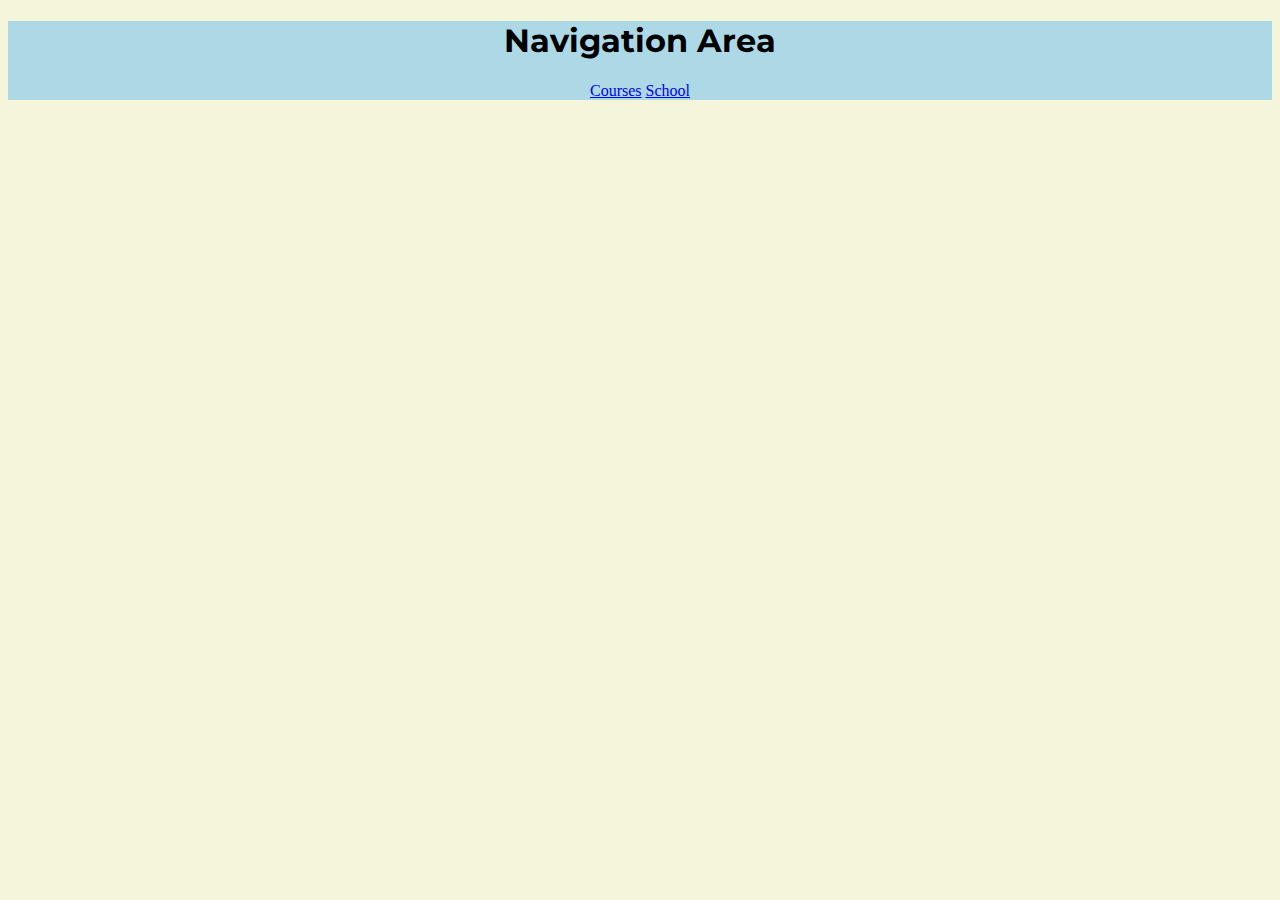
<file: index.html>
<!DOCTYPE html>
<html lang="en">

<head>
    <meta charset="utf-8">
    <title>Index</title>
    <link href="css/person_website_style.css" rel="stylesheet" type="text/css">
    <link href="https://fonts.googleapis.com/css2?family=Montserrat:wght@200;400&display=swap" rel="stylesheet">

</head>

<body>
    <main class="NavArea">
        <header class="NavArea">
            <h1>Navigation Area</h1>
        </header>
        <section class="NavArea">
            <a href="misc/course.html" title="Courses">Courses</a>
            <a href="misc/school.html" title="School">School</a>
        </section>
    </main>

    <!-- <header>
        <a href="https://www.bcit.ca/" title="BCIT Website" ><img src="images/BCIT_logo.svg" alt="BCIT Website link"
                width="150" height="136" /> </a>
    </header>
    <main>
        <article>
            <header>
                <h1>Paragraph about me</h1>
            </header>
            <section>
                <p>My name is <strong>Liam Kneblik</strong> , and I am from Richmond, BC.
                    I've recently joined the CIT program here at BCIT.
                    I <em>really</em> enjoy playing video games in my spare time and,
                    messing around with computers. Any computer related stuff I am usually really interested in. </p>
            </section>
        </article>
        <section>
            <h2>Courses that I'm taking:</h2>
            <ul>
                <li>Scripting for IT - ACIT 1515</li>
                <li>
                    <a href="https://www.bcit.ca/study/outlines/20203041870" title="Course outline for ACIT 1620">
                        Fundamental
                        Web Technologies - ACIT 1620</a>
                </li>
                <li>Technical Math for IT - MATH 1310</li>
            </ul>
        </section>
    </main>
</body> -->

</html>
</file>
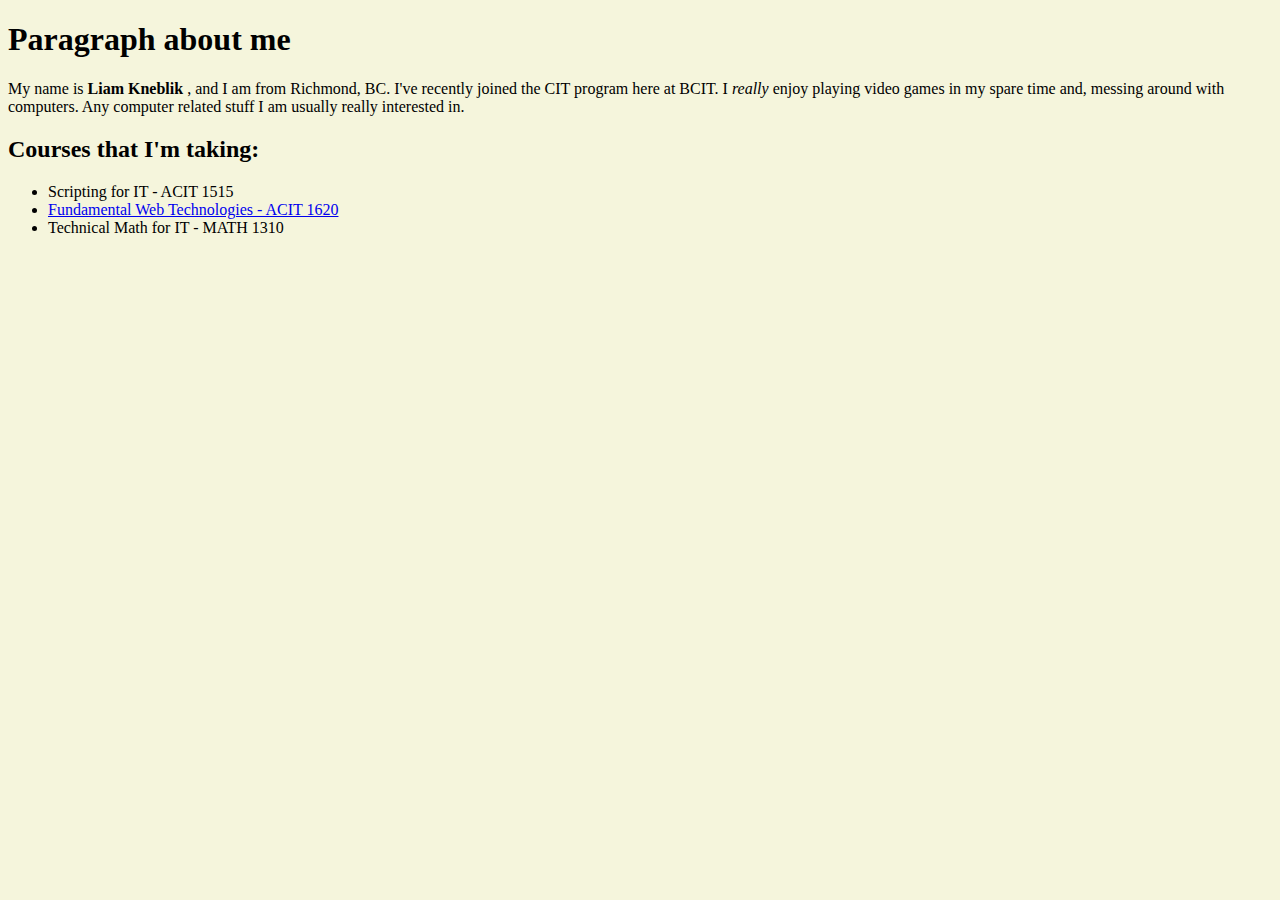
<file: misc/course.html>
<!DOCTYPE html>
<html lang="en">

<head>
    <meta charset="utf-8">
    <title>Courses</title>
    <link href="../css/person_website_style.css" rel="stylesheet" type="text/css">
</head>

<body>
<main>
    <article>
        <header>
            <h1>Paragraph about me</h1>
        </header>
        <section>
            <p>My name is <strong>Liam Kneblik</strong> , and I am from Richmond, BC.
                I've recently joined the CIT program here at BCIT.
                I <em>really</em> enjoy playing video games in my spare time and,
                messing around with computers. Any computer related stuff I am usually really interested in. </p>
        </section>
    </article>
    <section>
        <h2>Courses that I'm taking:</h2>
        <ul>
            <li>Scripting for IT - ACIT 1515</li>
            <li>
                <a href="https://www.bcit.ca/study/outlines/20203041870" title="Course outline for ACIT 1620">
                    Fundamental
                    Web Technologies - ACIT 1620</a>
            </li>
            <li>Technical Math for IT - MATH 1310</li>
        </ul>
    </section>
</main>
</body>
</html>
</file>
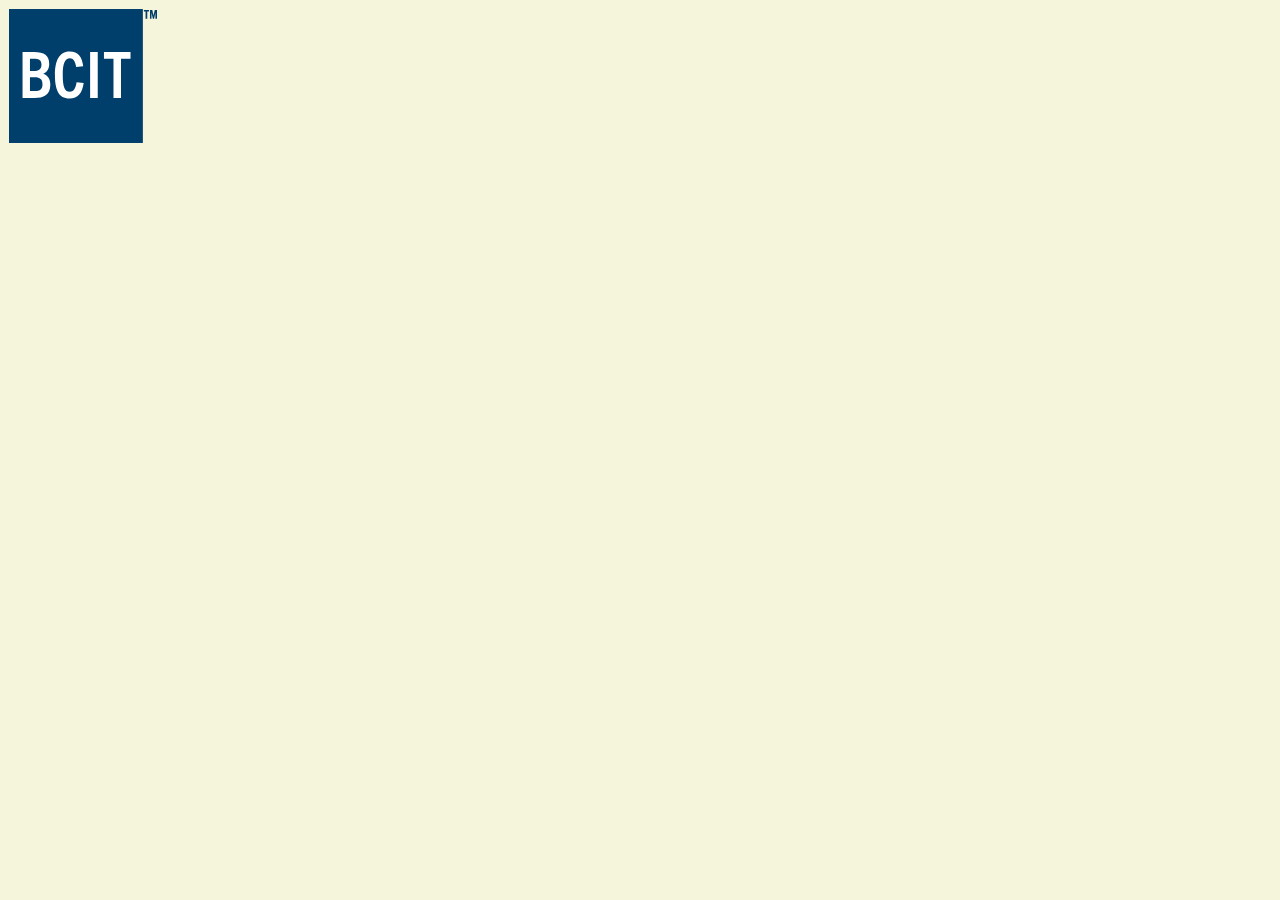
<file: misc/school.html>
<!DOCTYPE html>
<html lang="en">

<head>
    <meta charset="utf-8">
    <title>School</title>
    <link href="../css/person_website_style.css" rel="stylesheet" type="text/css">
</head>

<body>
    <header>
        <a href="https://www.bcit.ca/" title="BCIT Website"><img src="../images/BCIT_logo.svg" alt="BCIT Website link"
                width="150" height="136" /> </a>
    </header>

</body>

</html>
</file>
<file: css/person_website_style.css>
body{
    background-color: beige;
}
.NavArea{
    background-color: lightblue;
    text-align: center;
}
header.NavArea{
    font-family: 'Montserrat', sans-serif;
}
</file>
